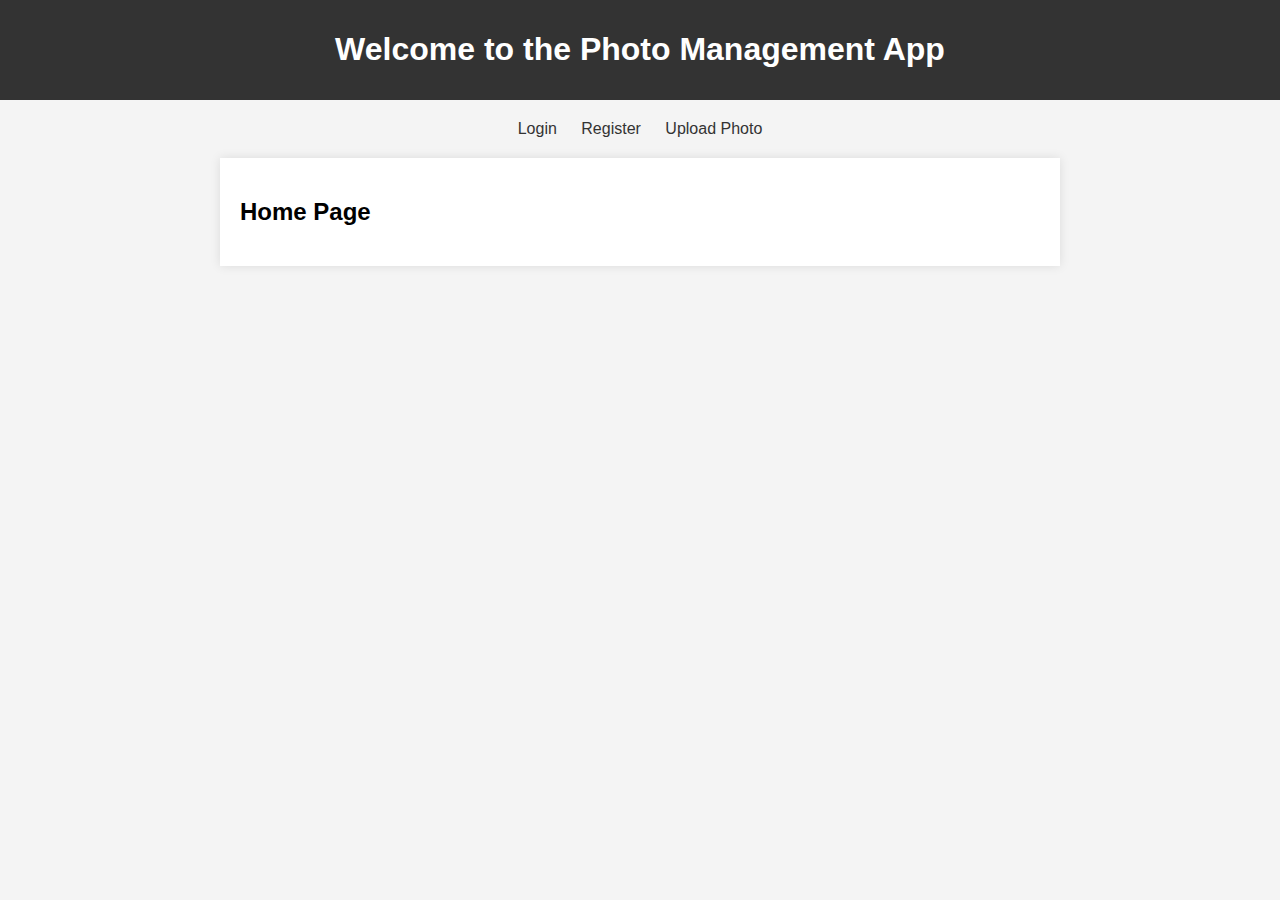
<file: templates/index.html>
<!DOCTYPE html>
<html lang="en">
<head>
    <meta charset="UTF-8">
    <meta name="viewport" content="width=device-width, initial-scale=1.0">
    <title>Home</title>
    <link rel="stylesheet" href="/static/css/styles.css">
</head>
<body>
    <header>
        <h1>Welcome to the Photo Management App</h1>
    </header>
    <nav>
        <a href="/login">Login</a>
        <a href="/register">Register</a>
        <a href="/upload">Upload Photo</a>
    </nav>
    <main>
        <h2>Home Page</h2>
    </main>
</body>
</html>
</file>
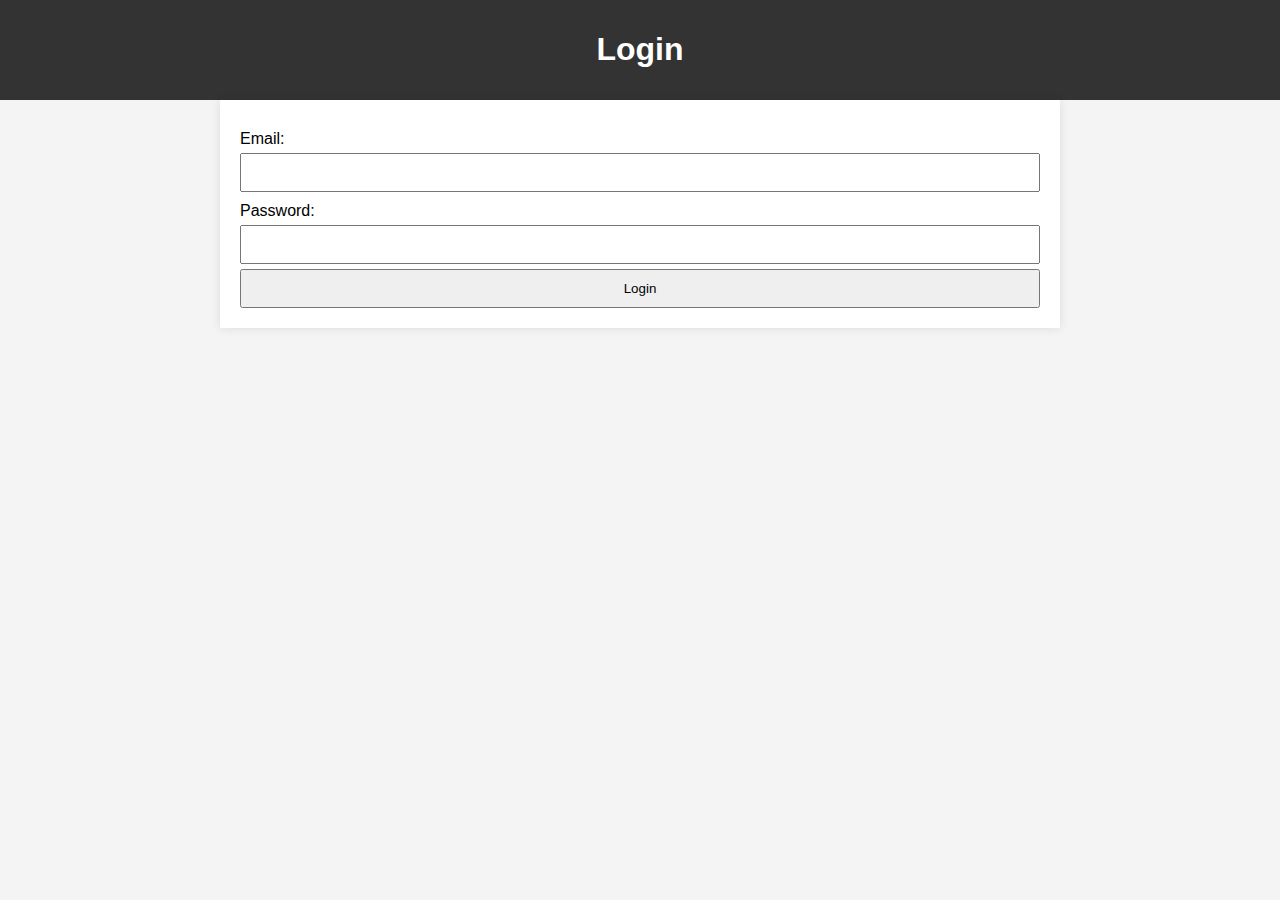
<file: templates/login.html>
<!DOCTYPE html>
<html lang="en">
<head>
    <meta charset="UTF-8">
    <meta name="viewport" content="width=device-width, initial-scale=1.0">
    <title>Login</title>
    <link rel="stylesheet" href="/static/css/styles.css">
</head>
<body>
    <header>
        <h1>Login</h1>
    </header>
    <main>
        <form action="/login" method="post">
            <label for="email">Email:</label>
            <input type="email" id="email" name="email" required>
            <label for="password">Password:</label>
            <input type="password" id="password" name="password" required>
            <button type="submit">Login</button>
        </form>
    </main>
</body>
</html>
</file>
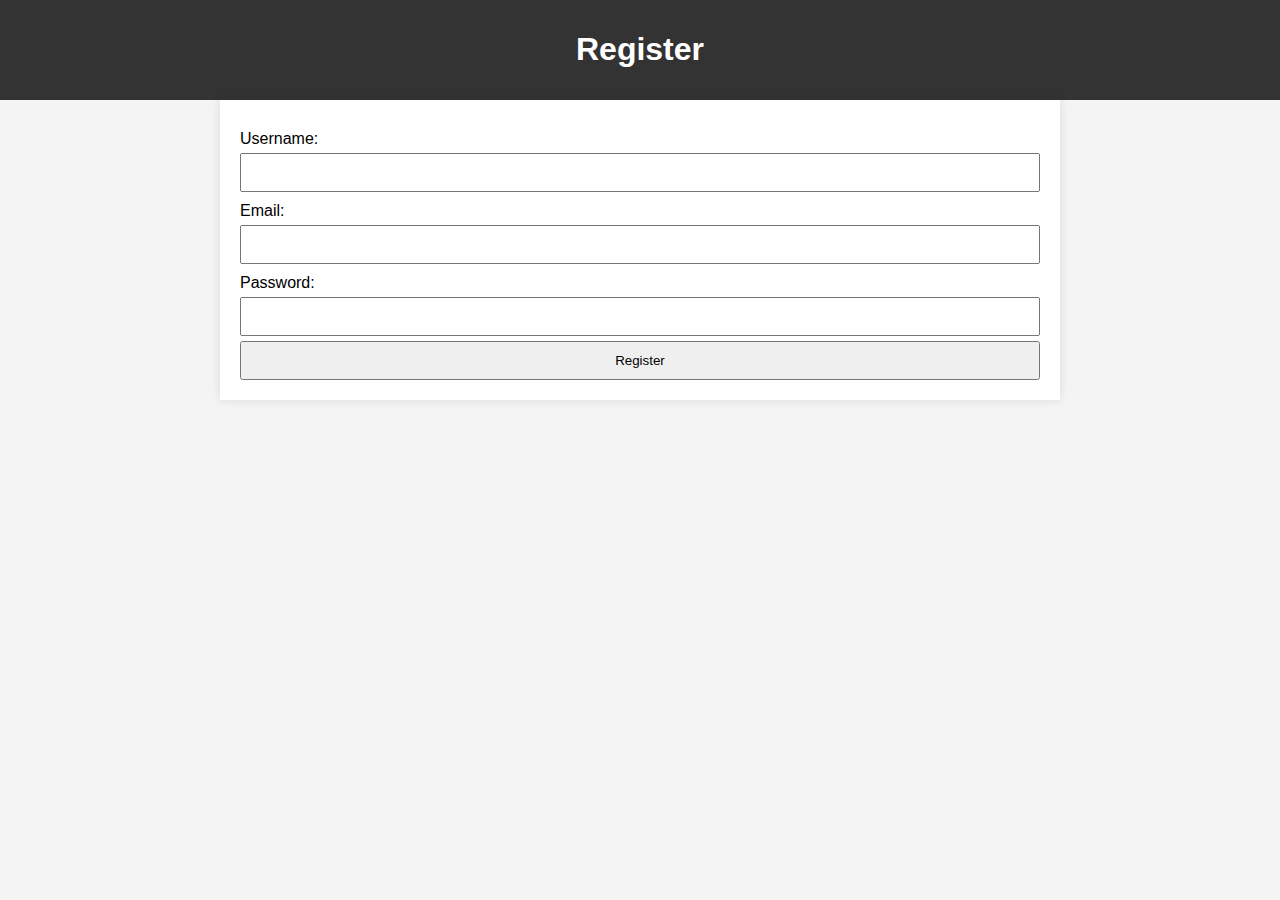
<file: templates/register.html>
<!DOCTYPE html>
<html lang="en">
<head>
    <meta charset="UTF-8">
    <meta name="viewport" content="width=device-width, initial-scale=1.0">
    <title>Register</title>
    <link rel="stylesheet" href="/static/css/styles.css">
</head>
<body>
    <header>
        <h1>Register</h1>
    </header>
    <main>
        <form action="/register" method="post">
            <label for="username">Username:</label>
            <input type="text" id="username" name="username" required>
            <label for="email">Email:</label>
            <input type="email" id="email" name="email" required>
            <label for="password">Password:</label>
            <input type="password" id="password" name="password" required>
            <button type="submit">Register</button>
        </form>
    </main>
</body>
</html>
</file>
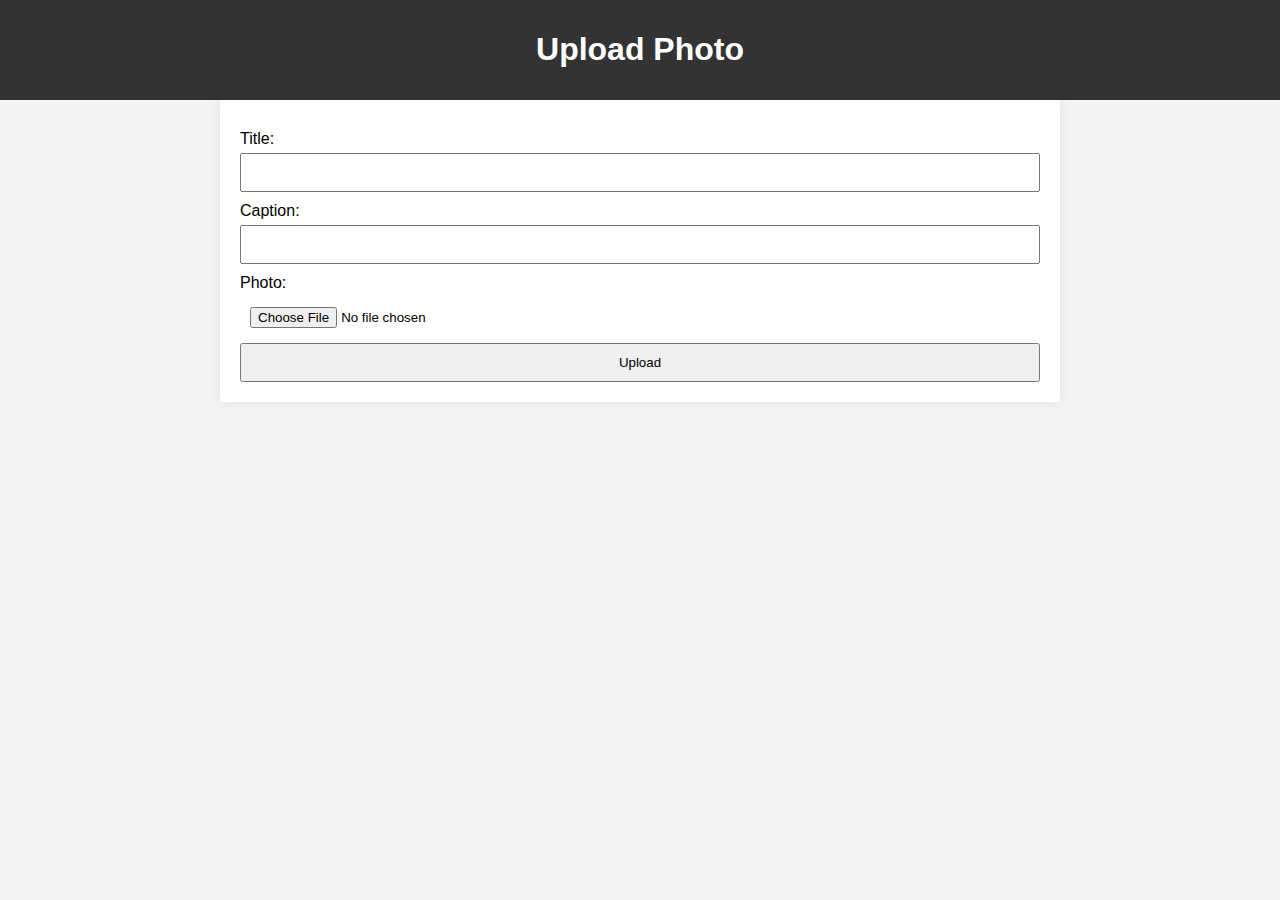
<file: templates/upload.html>
<!DOCTYPE html>
<html lang="en">
<head>
    <meta charset="UTF-8">
    <meta name="viewport" content="width=device-width, initial-scale=1.0">
    <title>Upload Photo</title>
    <link rel="stylesheet" href="/static/css/styles.css">
</head>
<body>
    <header>
        <h1>Upload Photo</h1>
    </header>
    <main>
        <form action="/upload" method="post" enctype="multipart/form-data">
            <label for="title">Title:</label>
            <input type="text" id="title" name="title" required>
            <label for="caption">Caption:</label>
            <input type="text" id="caption" name="caption">
            <label for="photo">Photo:</label>
            <input type="file" id="photo" name="photo" required>
            <button type="submit">Upload</button>
        </form>
    </main>
</body>
</html>
</file>
<file: static/css/styles.css>
body {
    font-family: Arial, sans-serif;
    margin: 0;
    padding: 0;
    background-color: #f4f4f4;
}

header {
    background-color: #333;
    color: #fff;
    padding: 10px 0;
    text-align: center;
}

nav {
    text-align: center;
    margin: 20px 0;
}

nav a {
    margin: 0 10px;
    text-decoration: none;
    color: #333;
}

main {
    padding: 20px;
    max-width: 800px;
    margin: 0 auto;
    background-color: #fff;
    box-shadow: 0 0 10px rgba(0,0,0,0.1);
}

form {
    display: flex;
    flex-direction: column;
}

form label {
    margin-top: 10px;
}

form input, form button {
    padding: 10px;
    margin-top: 5px;
}
</file>
